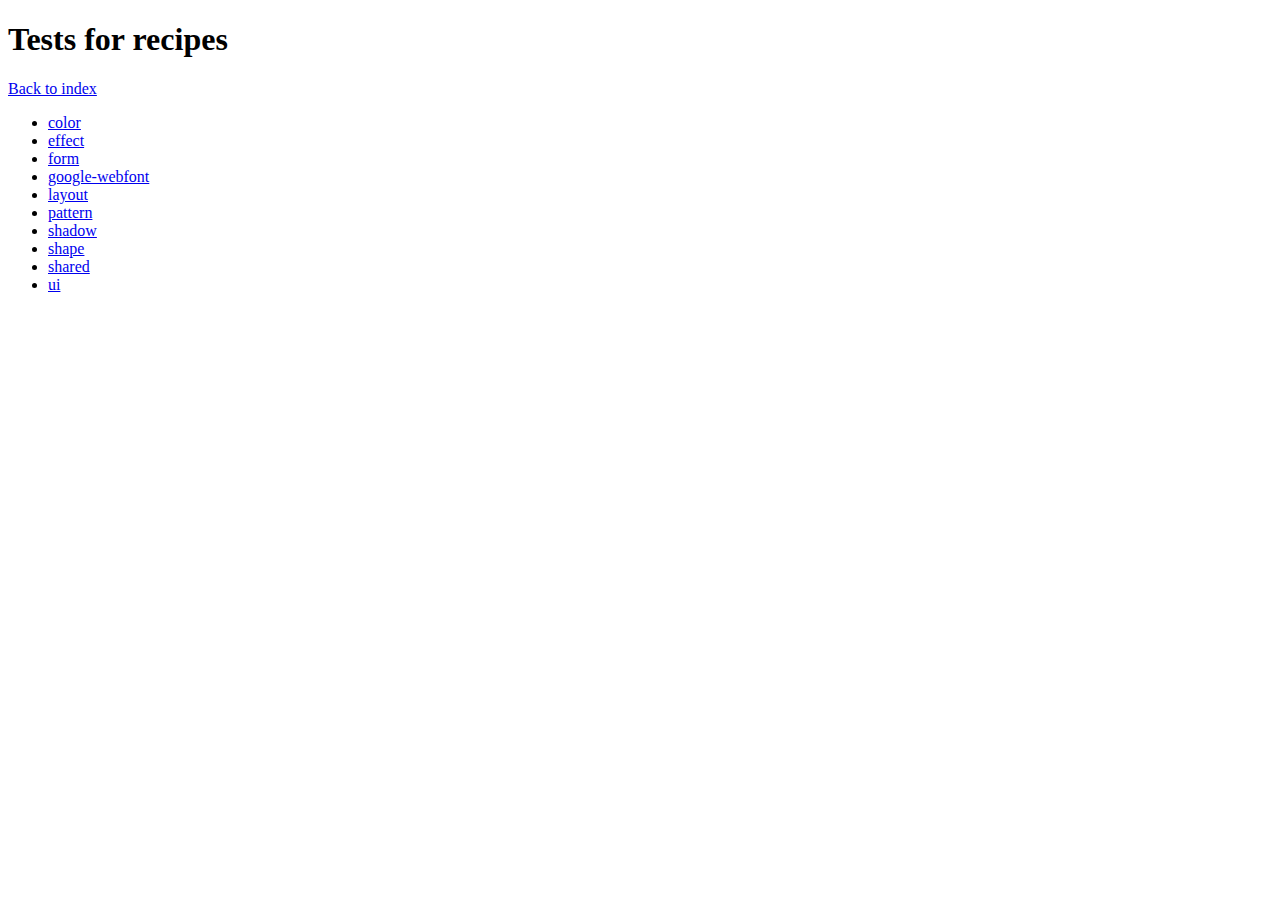
<file: touch/resources/themes/vendor/compass-recipes/tests/recipes/index.html>
<!doctype html>
<h1>Tests for recipes</h1>

<a href="../">Back to index</a>

<ul>
    <li><a href="color">color</a></li>
    <li><a href="effect">effect</a></li>
    <li><a href="form">form</a></li>
    <li><a href="google-webfont">google-webfont</a></li>
    <li><a href="layout">layout</a></li>
    <li><a href="pattern">pattern</a></li>
    <li><a href="shadow">shadow</a></li>
    <li><a href="shape">shape</a></li>
    <li><a href="shared">shared</a></li>
    <li><a href="ui">ui</a></li>
</ul>
</file>
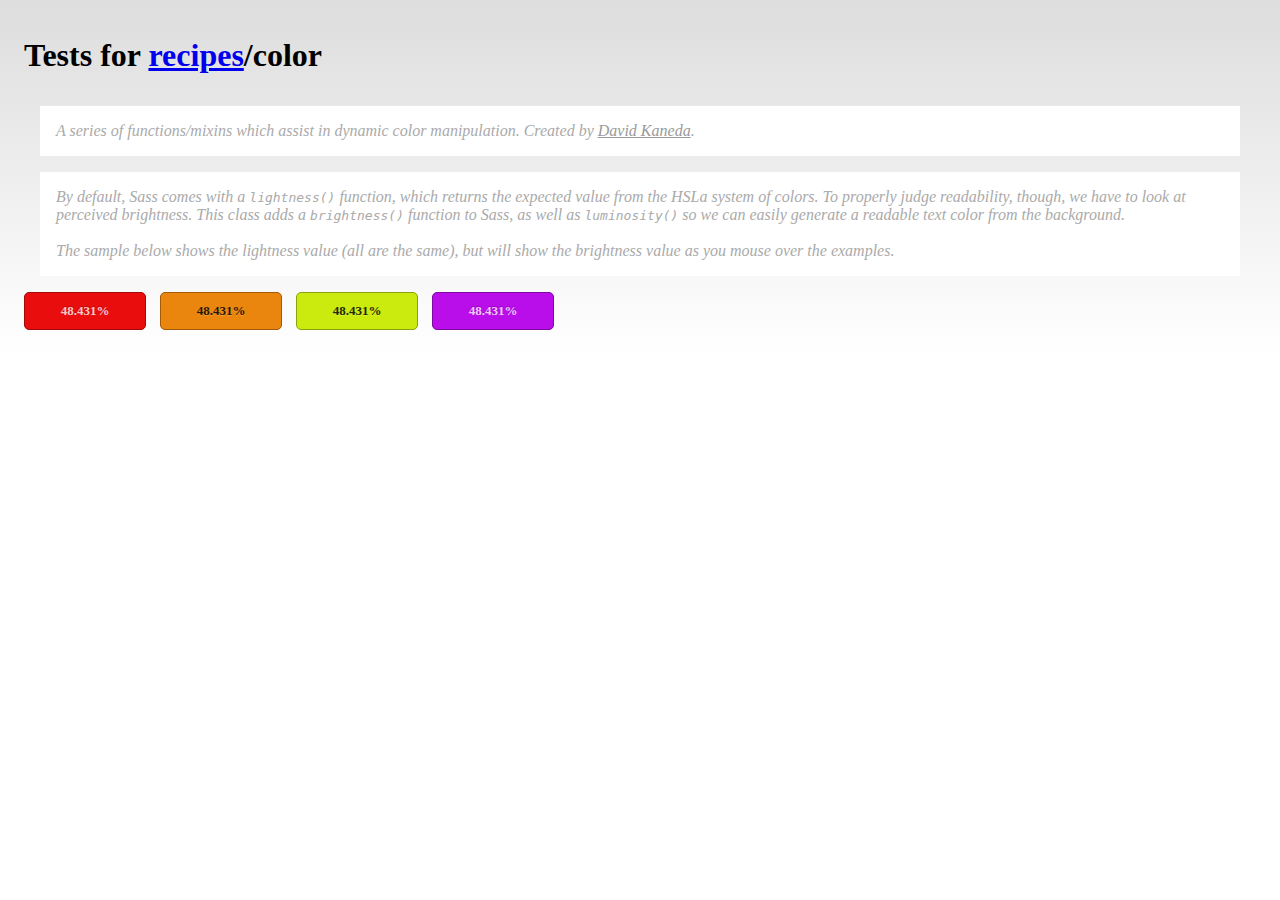
<file: touch/resources/themes/vendor/compass-recipes/tests/recipes/color/index.html>
<!doctype html>
<link rel="stylesheet" href="s.css" />
<h1>Tests for <a href="../">recipes</a>/color</h1>

<p class="doc">
    A series of functions/mixins which assist in dynamic color manipulation.
    Created by <a href="http://www.davidkaneda.com">David Kaneda</a>.
</p>

<p class="doc">
    By default, Sass comes with a <code>lightness()</code> function, which returns the expected value from the HSLa system of colors. To properly judge readability, though, we have to look at perceived brightness. This class adds a <code>brightness()</code> function to Sass, as well as <code>luminosity()</code> so we can easily generate a readable text color from the background.<br><br>

    The sample below shows the lightness value (all are the same), but will show the brightness value as you mouse over the examples.
</p>

<div class="swatch1"></div>

<div class="swatch2"></div>

<div class="swatch3"></div>

<div class="swatch4"></div>

<div class="swatch5"></div>
</file>
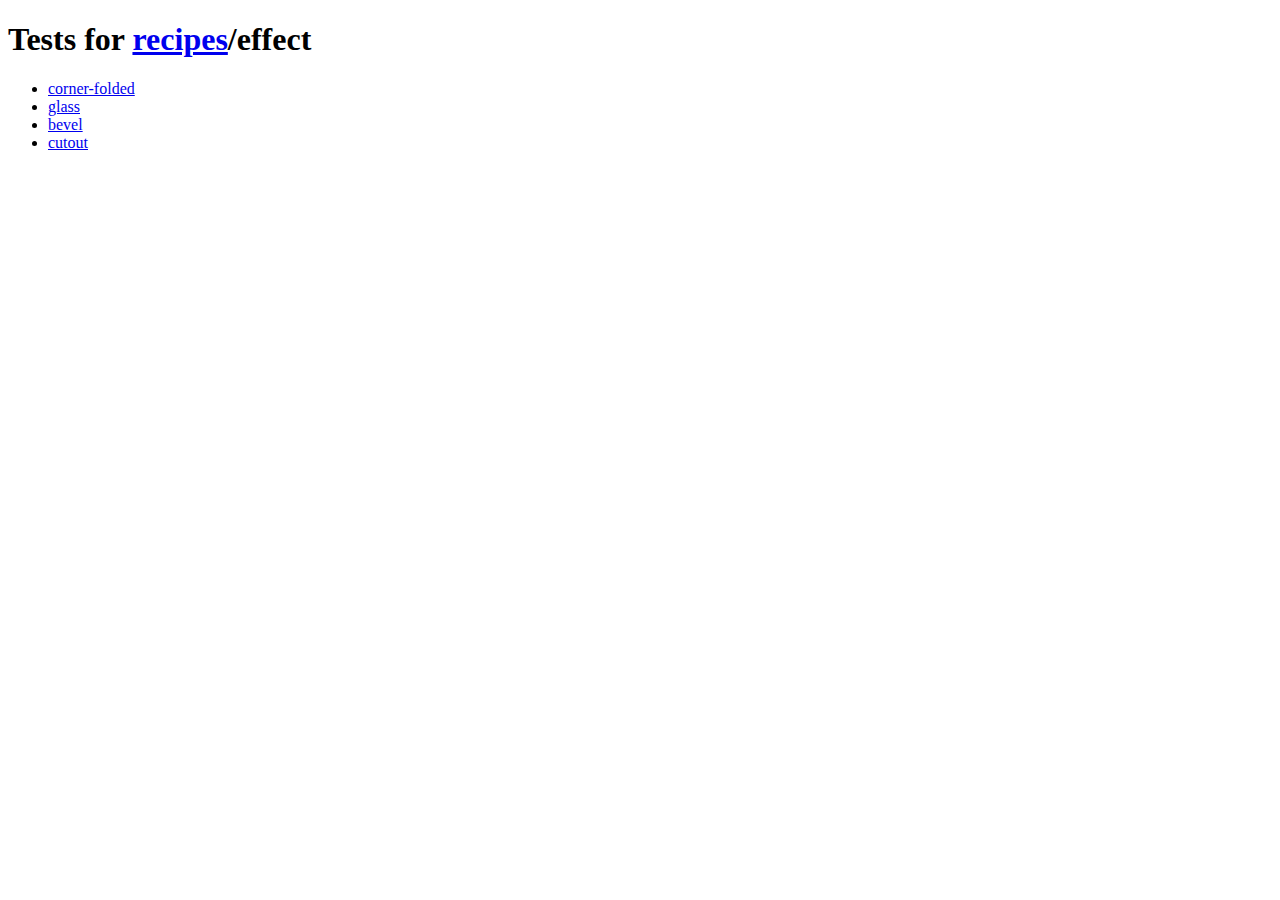
<file: touch/resources/themes/vendor/compass-recipes/tests/recipes/effect/index.html>
<!doctype html>
<h1>Tests for <a href="../">recipes</a>/effect</h1>

<ul>
    <li><a href="corner-folded">corner-folded</a></li>
    <li><a href="glass">glass</a></li>
    <li><a href="bevel">bevel</a></li>
    <li><a href="cutout">cutout</a></li>

</ul>
</file>
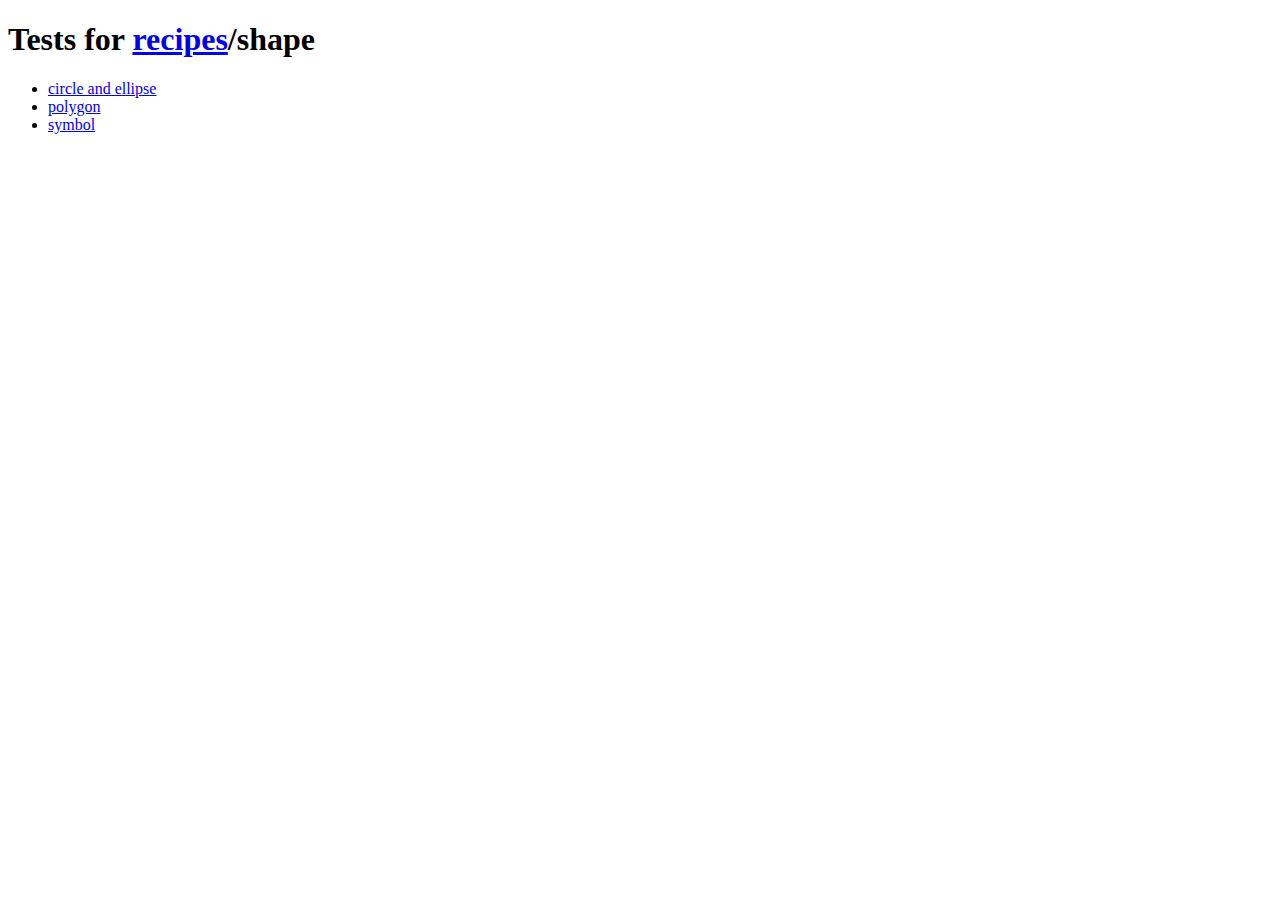
<file: touch/resources/themes/vendor/compass-recipes/tests/recipes/shape/index.html>
<!doctype html>
<h1>Tests for <a href="../">recipes</a>/shape</h1>

<ul>
    <li><a href="ellipse">circle and ellipse</a></li>
    <li><a href="polygon">polygon</a></li>
    <li><a href="symbol">symbol</a></li>
</ul>
</file>
<file: touch/resources/themes/vendor/compass-recipes/tests/recipes/color/s.css>
html {
  padding: 1em;
  background: -webkit-gradient(linear, 50% 0%, 50% 100%, color-stop(0%, #dddddd), color-stop(100%, #ffffff)) no-repeat;
  background: -webkit-linear-gradient(#dddddd, #ffffff) no-repeat;
  background: -moz-linear-gradient(#dddddd, #ffffff) no-repeat;
  background: -o-linear-gradient(#dddddd, #ffffff) no-repeat;
  background: -ms-linear-gradient(#dddddd, #ffffff) no-repeat;
  background: linear-gradient(#dddddd, #ffffff) no-repeat;
}

h1 {
  font-size: 2em;
  margin-bottom: 1em;
}

h2 {
  font-size: 1.4em;
  margin-bottom: .6em;
}

.doc {
  background: #fff;
  border: #ddd;
  padding: 1em;
  color: #aaa;
  margin: 1em;
  font-style: italic;
}
.doc a {
  color: #999;
}

/**
 *
 * @class Color
 * @author David Kaneda - http://www.davidkaneda.com
 *
 */
/**
 * Returns the brightness (out of 100) of a specified color.
 * @todo explain why this is useful
 * @param {color} $color The color you want the brightness value of
 * @return {measurement}
 */
/**
 * Returns the luminosity for a specified color
 * @param {color} The color to check
 * @return {measurement}
 */
/**
 * Returns the contrast ratio between two colors
 * @param {color1} The color to check
 * @return {measurement}
 */
.swatch, .swatch1, .swatch2, .swatch3, .swatch4 {
  min-width: 100px;
  text-align: center;
  padding: 10px;
  display: inline-block;
  vertical-align: middle;
  margin-right: 10px;
  font-size: 13px;
  line-height: 16px;
  font-weight: bold;
  -moz-border-radius: 5px;
  -webkit-border-radius: 5px;
  -o-border-radius: 5px;
  -ms-border-radius: 5px;
  -khtml-border-radius: 5px;
  border-radius: 5px;
}

.swatch1 {
  background-color: #ea0d0d;
  color: #fcc7c7;
  text-shadow: #ba0a0a 0 -1px 0;
  border: 1px solid #a20909;
}
.swatch1:after {
  content: "48.431%";
}
.swatch1:hover:after {
  content: "31.011%";
}
.swatch1:active {
  background-color: #d20c0c;
  color: #fddfdf;
  text-shadow: #a20909 0 -1px 0;
}

.swatch2 {
  background-color: #ea850d;
  color: #291702;
  text-shadow: #f49d36 0 1px 0;
  border: 1px solid #a25c09;
}
.swatch2:after {
  content: "48.431%";
}
.swatch2:hover:after {
  content: "58.635%";
}
.swatch2:active {
  background-color: #d2770c;
  color: black;
  text-shadow: #f3911e 0 1px 0;
}

.swatch3 {
  background-color: #cbea0d;
  color: #232902;
  text-shadow: #d9f436 0 1px 0;
  border: 1px solid #8ca209;
}
.swatch3:after {
  content: "48.431%";
}
.swatch3:hover:after {
  content: "78.25%";
}
.swatch3:active {
  background-color: #b6d20c;
  color: black;
  text-shadow: #d5f31e 0 1px 0;
}

.swatch4 {
  background-color: #0d65ea;
  color: #c7dcfc;
  text-shadow: #0a50ba 0 -1px 0;
  border: 1px solid #0946a2;
}
.swatch4:after {
  content: "48.431%";
}
.swatch4:hover:after {
  content: "35.235%";
}
.swatch4:active {
  background-color: #0c5bd2;
  color: #dfebfd;
  text-shadow: #0946a2 0 -1px 0;
}

.swatch4 {
  background-color: #b90dea;
  color: #f0c7fc;
  text-shadow: #930aba 0 -1px 0;
  border: 1px solid #8009a2;
}
.swatch4:after {
  content: "48.431%";
}
.swatch4:hover:after {
  content: "35.146%";
}
.swatch4:active {
  background-color: #a60cd2;
  color: #f7dffd;
  text-shadow: #8009a2 0 -1px 0;
}
</file>
